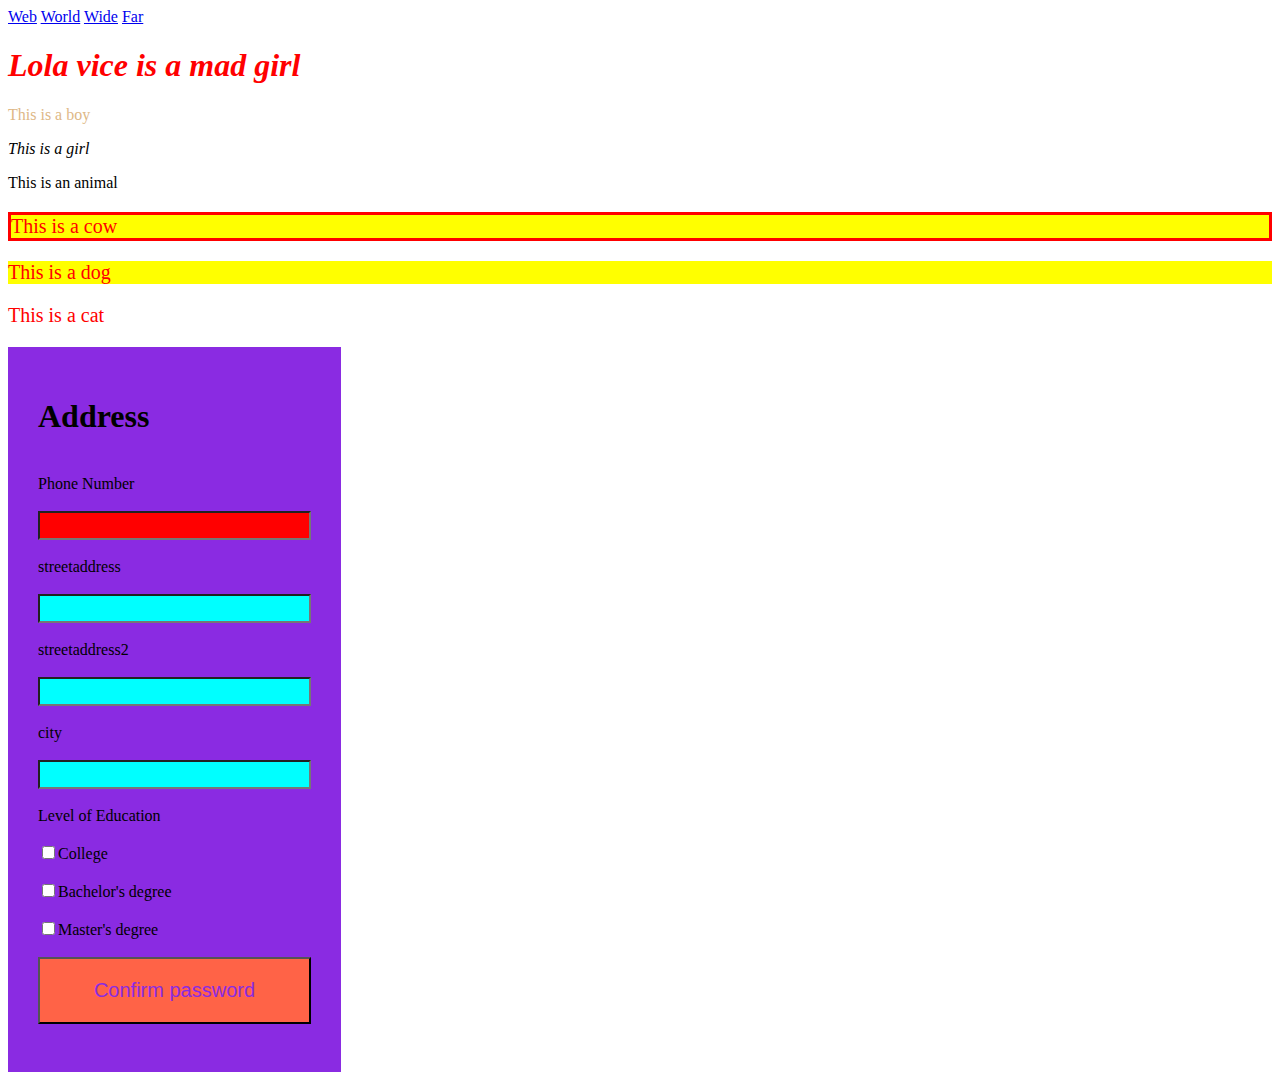
<file: index.html>
<!DOCTYPE html>
<html lang="en">
<head>
    <meta charset="UTF-8">
    <meta name="viewport" content="width=device-width, initial-scale=1.0">
    <title>Creating a website</title>

    <link rel="stylesheet" href="310ctober.css">
    
</head>
<body>
    <a href="index.html">Web</a>
    <a href="imageass.html">World</a>
    <a href="assletter.html">Wide</a>
    <a href="anothercss.html">Far</a>
    <h1 id="fooloish">Lola vice is a mad girl</h1>

    <p class="yam">This is a boy</p>
    <p class="read">This is a girl</p>
    <p>This is an animal</p>

    <p class="egg fish meat" >This is a cow</p>
    <p class="egg fish">This is a dog</p>
    <p class="egg">This is a cat</p>
    <form action="">

    
    <h1>Address</h1><br>
    <label for="address">

    </label>

    <label for="phonenumber">
        Phone Number
    </label><br><br>
    <input type="number" name="phonenumber" id="phonenumber"><br><br>
    <label for="streetaddress">
        streetaddress
    </label><br><br>
    <input type="text" name="streetaddress" id="streetaddress"><br><br>

    <label for="streetaddress2">
        streetaddress2
    </label><br><br>
    <input type="text" name="streetaddress2" id="streetaddress2"><br><br>

    <label for="city">
        city
    </label><br><br>
    <input type="text" name="city" id="city"><br><br>
    <label for="">
        Level of Education <br><br>
    </label>
    <input type="checkbox" name="Education" id="College" value="College"><label for="College">College</label><br><br>
    <input type="checkbox" name="Education" id="Bachelor's degree" value="Bachelor's degree"><label for="Bachelor's degree">Bachelor's
        degree</label><br><br>
    <input type="checkbox" name="Education" id="Master's degree" value="Master's degree"><label for="Master's degree">Master's
        degree</label><br><br>

    <button>
        Confirm password
    </button><br><br>
   


</form>
</body>

</html> 
        
        
   </form> 
</body>
</html>
</file>
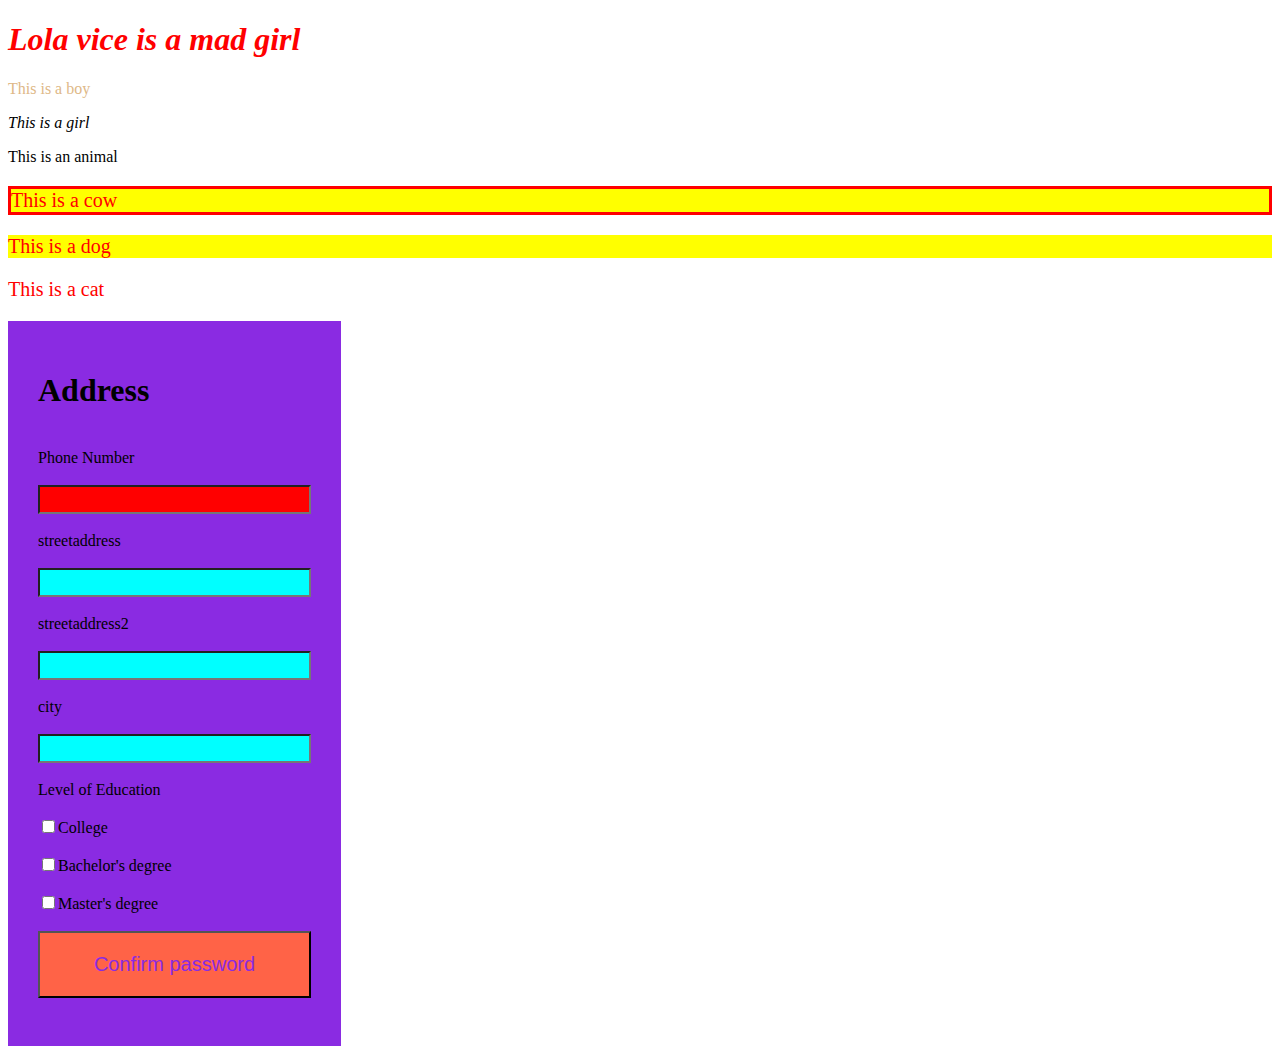
<file: 31october.html>
<!DOCTYPE html>
<html lang="en">
<head>
    <meta charset="UTF-8">
    <meta name="viewport" content="width=device-width, initial-scale=1.0">
    <title>Creating a website</title>

    <link rel="stylesheet" href="310ctober.css">
</head>
<body>
    <h1 id="fooloish">Lola vice is a mad girl</h1>

    <p class="yam">This is a boy</p>
    <p class="read">This is a girl</p>
    <p>This is an animal</p>

    <p class="egg fish meat" >This is a cow</p>
    <p class="egg fish">This is a dog</p>
    <p class="egg">This is a cat</p>
    <form action="">

    
    <h1>Address</h1><br>
    <label for="address">

    </label>

    <label for="phonenumber">
        Phone Number
    </label><br><br>
    <input type="number" name="phonenumber" id="phonenumber"><br><br>
    <label for="streetaddress">
        streetaddress
    </label><br><br>
    <input type="text" name="streetaddress" id="streetaddress"><br><br>

    <label for="streetaddress2">
        streetaddress2
    </label><br><br>
    <input type="text" name="streetaddress2" id="streetaddress2"><br><br>

    <label for="city">
        city
    </label><br><br>
    <input type="text" name="city" id="city"><br><br>
    <label for="">
        Level of Education <br><br>
    </label>
    <input type="checkbox" name="Education" id="College" value="College"><label for="College">College</label><br><br>
    <input type="checkbox" name="Education" id="Bachelor's degree" value="Bachelor's degree"><label for="Bachelor's degree">Bachelor's
        degree</label><br><br>
    <input type="checkbox" name="Education" id="Master's degree" value="Master's degree"><label for="Master's degree">Master's
        degree</label><br><br>

    <button>
        Confirm password
    </button><br><br>
   


</form>
</body>

</html> 
        
        
   </form> 
</body>
</html>
</file>
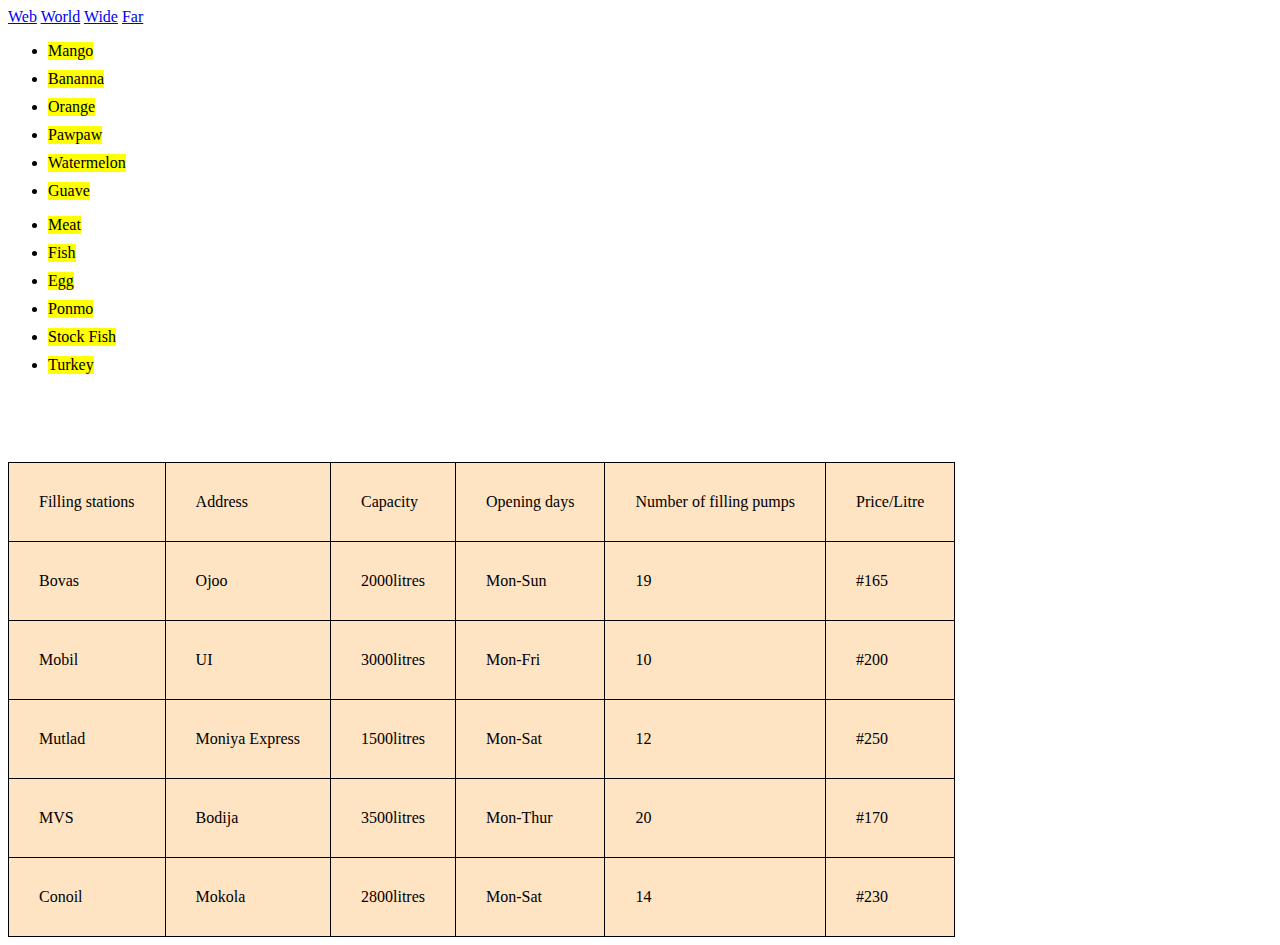
<file: anothercss.html>
<!DOCTYPE html>
<html lang="en">

<head>
    <meta charset="UTF-8">
    <meta name="viewport" content="width=device-width, initial-scale=1.0">
    <title>Designing a webpage</title>

    <link rel="stylesheet" href="another.css">
    
</head>

<body>
    <a href="index.html">Web</a>
    <a href="imageass.html">World</a>
    <a href="assletter.html">Wide</a>
    <a href="anothercss.html">Far</a>
    
        <ol>
            <li>Mango</li>
            <li>Bananna</li>
            <li>Orange</li>
            <li>Pawpaw</li>
            <li>Watermelon</li>
            <li>Guave</li>
        </ol>
    

    </ol>

    
        <ul>
            <li>Meat</li>
            <li>Fish</li>
            <li>Egg</li>
            <li>Ponmo</li>
            <li>Stock Fish</li>
            <li>Turkey</li>
        </ul>
    

    <table>
        <thead>
            <tr>
                <td>Filling stations</td><br>
                <td>Address</td><br>
                <td>Capacity</td>
                <td>Opening days</td><br>
                <td>Number of filling pumps</td><br>
                <td>Price/Litre</td>
            </tr>
        </thead>

        <tbody>
            <tr>
                <td>Bovas</td>
                <td>Ojoo</td>
                <td>2000litres</td>
                <td>Mon-Sun</td>
                <td>19</td>
                <td>#165</td>
            </tr>

            <tr>
                <td>Mobil</td>
                <td>UI</td>
                <td>3000litres</td>
                <td>Mon-Fri</td>
                <td>10</td>
                <td>#200</td>
            </tr>

            <tr>
                <td>Mutlad</td>
                <td>Moniya Express</td>
                <td>1500litres</td>
                <td>Mon-Sat</td>
                <td>12</td>
                <td>#250</td>
            </tr>

            <tr>
                <td>MVS</td>
                <td>Bodija</td>
                <td>3500litres</td>
                <td>Mon-Thur</td>
                <td>20</td>
                <td>#170</td>
            </tr>

            <tr>
                <td>Conoil</td>
                <td>Mokola</td>
                <td>2800litres</td>
                <td>Mon-Sat</td>
                <td>14</td>
                <td>#230</td>
            </tr>

        </tbody>
    </table>

</body>

</html>
</file>
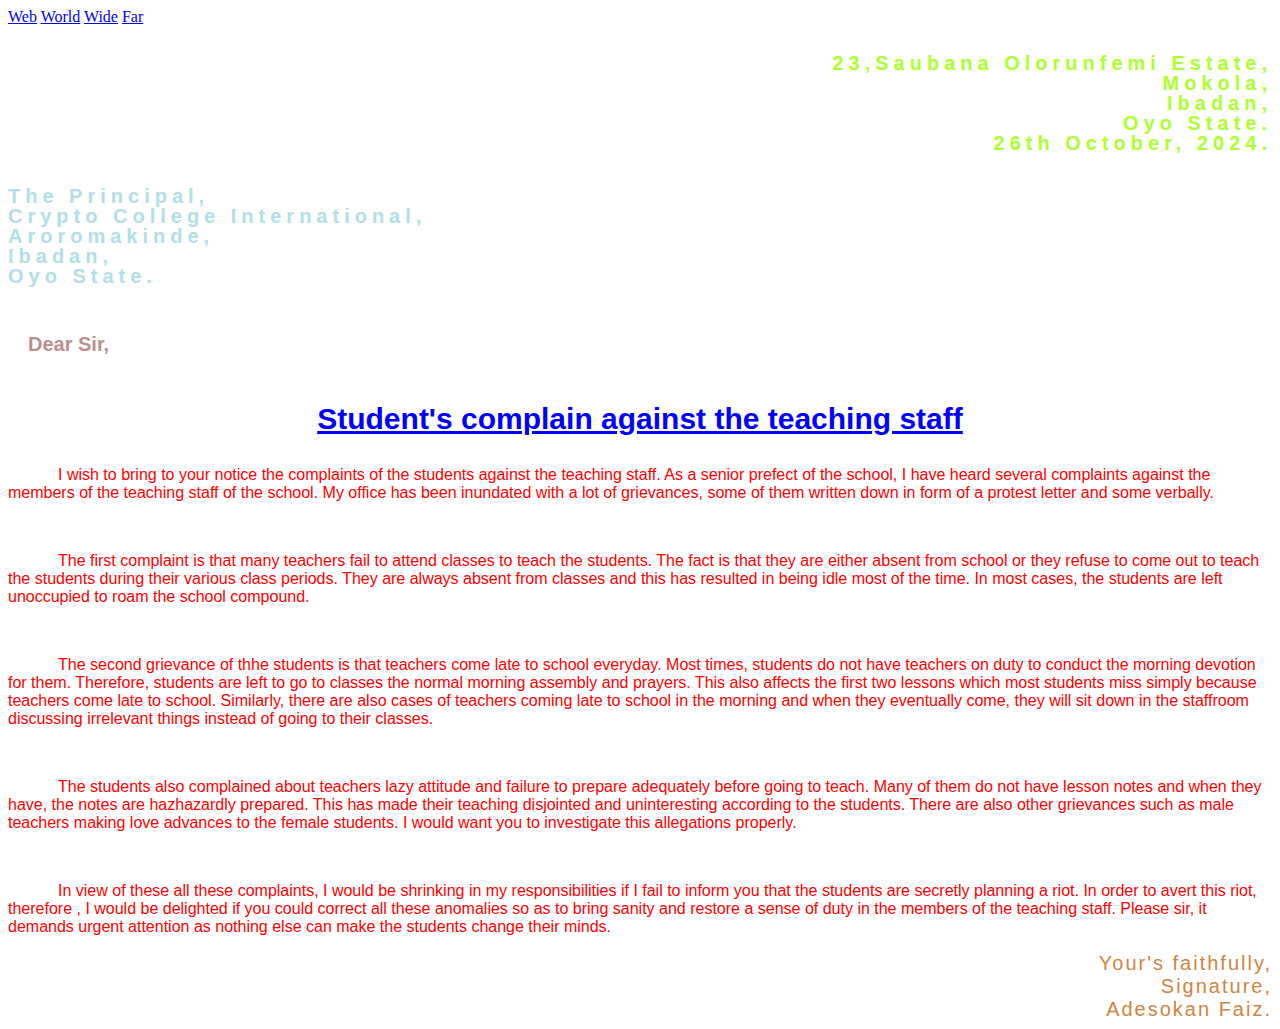
<file: assletter.html>
<!DOCTYPE html>
<html lang="en">

<head>
    <meta charset="UTF-8">
    <meta name="viewport" content="width=device-width, initial-scale=1.0">
    <title>Creating a letter</title>

    <link rel="stylesheet" href="asscss.css">
    
</head>

<body>
    <a href="index.html">Web</a>
    <a href="imageass.html">World</a>
    <a href="assletter.html">Wide</a>
    <a href="anothercss.html">Far</a>
    <h4>
        23,Saubana Olorunfemi Estate,<br> Mokola, <br> Ibadan,<br> Oyo State. <br> 26th October, 2024.

    </h4>

    <h5>
        The Principal, <br> Crypto College International, <br> Aroromakinde, <br>Ibadan, <br> Oyo State.
    </h5>

    <h6>
        Dear Sir,
    </h6>

    <h3>
        Student's complain against the teaching staff
    </h3>

    <p>
        I wish to bring to your notice the complaints of the students against the teaching staff. As a senior prefect of
        the school, I have heard several complaints against the members of the teaching staff of the school. My office
        has been inundated with a lot of grievances, some of them written down in form of a protest letter and some
        verbally. <br> </p>

    <br>
    <p> The first complaint is that many teachers fail to attend classes to teach
        the students. The fact is that
        they are either absent from school or they refuse to come out to teach the students during their various class
        periods. They are always absent from classes and this has resulted in being idle most of the time. In most
        cases, the students are left unoccupied to roam the school compound. <br> </p>


    <br>
    <p> The second grievance of thhe students is that teachers come late to school
        everyday. Most times, students do
        not have teachers on duty to conduct the morning devotion for them. Therefore, students are left to go to
        classes the normal morning assembly and prayers. This also affects the first two lessons which most students
        miss simply because teachers come late to school. Similarly, there are also cases of teachers coming late to
        school in the morning and when they eventually come, they will sit down in the staffroom discussing irrelevant
        things instead of going to their classes. <br> </p>

    <br>
    <p> The students also complained about teachers lazy attitude and failure to
        prepare adequately before going to
        teach. Many of them do not have lesson notes and when they have, the notes are hazhazardly prepared. This has
        made their teaching disjointed and uninteresting according to the students. There are also other grievances such
        as male teachers making love advances to the female students. I would want you to investigate this allegations
        properly. <br> </p>

    <br>
    <p> In view of these all these complaints, I would be shrinking in my
        responsibilities if I fail to inform you
        that the students are secretly planning a riot. In order to avert this riot, therefore , I would be delighted if
        you could correct all these anomalies so as to bring sanity and restore a sense of duty in the members of the
        teaching staff. Please sir, it demands urgent attention as nothing else can make the students change their
        minds. </p>



    <header>
        Your's faithfully, <br> Signature, <br> Adesokan Faiz.
    </header>



</body>



</html>
</file>
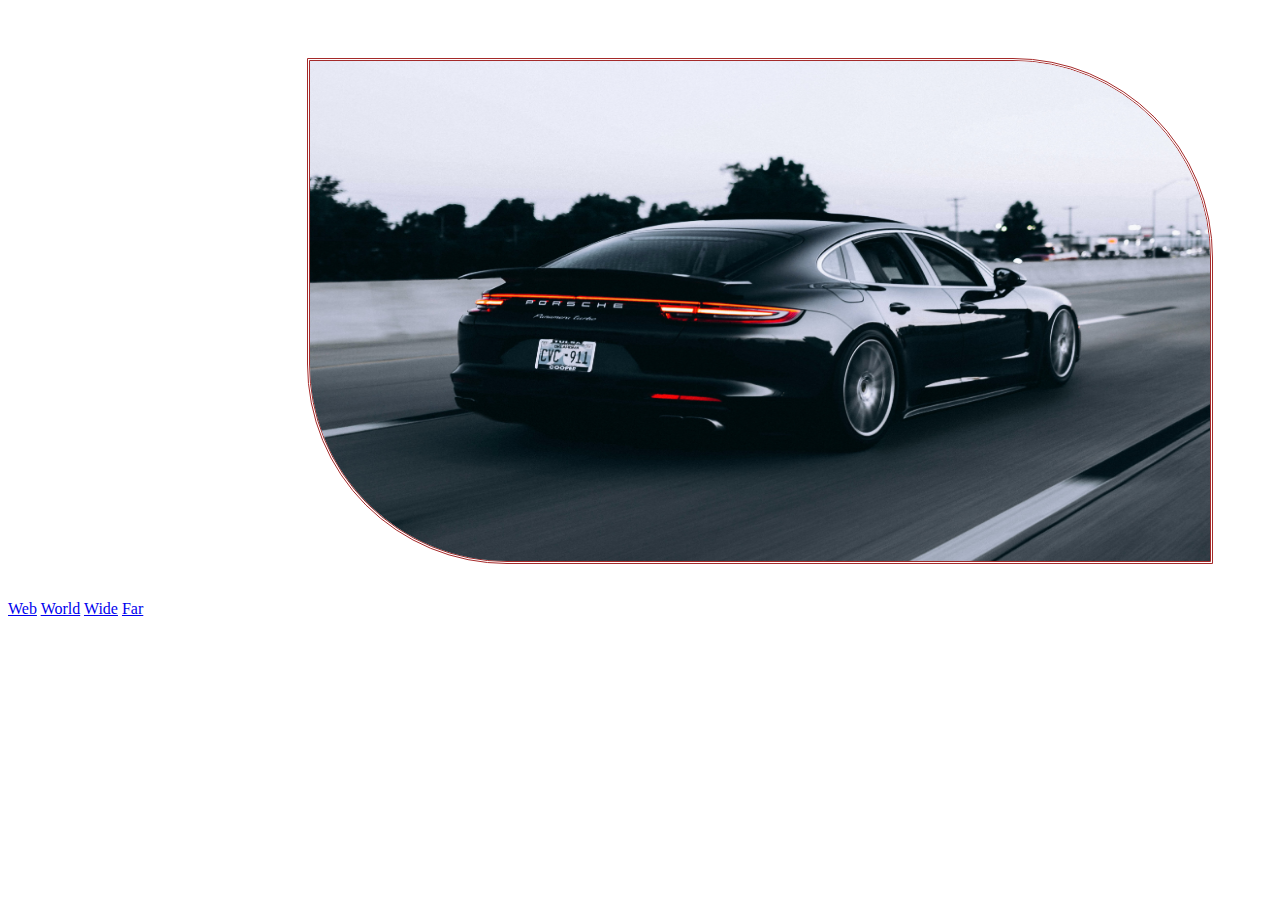
<file: imageass.html>
<!DOCTYPE html>
<html lang="en">

<head>
    <meta charset="UTF-8">
    <meta name="viewport" content="width=device-width, initial-scale=1.0">
    <title>Decorating an image</title>

    <link rel="stylesheet" href="image.css">
   
</head>

<body>
    <a href="index.html">Web</a>
    <a href="imageass.html">World</a>
    <a href="assletter.html">Wide</a>
    <a href="anothercss.html">Far</a>
    <img src="acar.jpg" alt="picture of a car">
</body>

</html>
</file>
<file: 310ctober.css>
form{
    background-color: blueviolet;
    width: fit-content;
    padding: 30px;

}
input[type="text"]{
    color: darkmagenta;
    font-size: 20px;
    background-color: aqua;


}

input[type="number"]{
    color: aquamarine;
    font-size: 20px;
    background-color: red;

}

input[type="checkbox"]{
    accent-color: yellow;

}

button{
    color: blueviolet;
    font-size: 20px;
    padding: 20px 0;
    background-color: tomato;
    width: 100%;
}

.yam{
color: burlywood;
}
.read{
    color: black;
    font-style: oblique;
}

#fooloish{
    color: red;
    font-style: italic;

}

.egg{
    font-size: 20px;
    color: red;
}

.fish{
    background: yellow;


}

.meat{
    border:3px solid red;
    
}
</file>
<file: another.css>
ol {
     /* background-color: aqua; */
     width: fit-content;
     /* padding: 20px; */
     list-style-type: disc;
 }

 li {
     margin: 10px 0;
     background-color: yellow;
     width: fit-content;
 }

 li:hover {

     background-color: green;
     color: olive;
 }

 table {
     border: 1px solid black;
     border-collapse: collapse;
 }

 td {
     border: 1px solid black;
     padding: 30px;
 }

 tr {
     background-color: bisque;
 }

 tr:hover {
     background-color: black;
     color: red;
 }
</file>
<file: asscss.css>
h4 {
    letter-spacing: 5px;
    line-height: 20px;
    text-indent: 0px;
    text-align: right;
    font-weight: 3000px;
    font-size: 20px;
    color: greenyellow;
    font-family: 'Franklin Gothic Medium', 'Arial Narrow', Arial, sans-serif;
}

h5 {
    letter-spacing: 5px;
    line-height: 20px;
    text-indent: 0px;
    text-align: left;
    font-weight: 3px;
    font-size: 20px;
    color: powderblue;
    font-family: 'Franklin Gothic Medium', 'Arial Narrow', Arial, sans-serif;
}

h6 {
    text-indent: 20px;
    font-weight: 1000px;
    font-size: 20px;
    color: rosybrown;
    font-family: 'Franklin Gothic Medium', 'Arial Narrow', Arial, sans-serif;

}

h3 {
    text-align: center;
    text-decoration: underline;
    color: blue;
    font-size: 30px;
    font-family: 'Franklin Gothic Medium', 'Arial Narrow', Arial, sans-serif;
    /* text-decoration: solid; */
}

p {
    text-indent: 50px;
    color: red;
    font-family: 'Franklin Gothic Medium', 'Arial Narrow', Arial, sans-serif;

}

header {
    text-align: right;
    letter-spacing: 2px;
    font-size: 20px;
    font-weight: 30px;
    color: peru;
    font-family: 'Franklin Gothic Medium', 'Arial Narrow', Arial, sans-serif;

}
</file>
<file: image.css>
img {
    size: 20px;
    height: 500px;
    width: 900px;
    border-radius: 0px 200px 0px 200px;
    border-style: double;
    border-color: brown;
    margin-left: 160px;
    margin-top: 50px;
    margin-bottom: 50px;



}
</file>
